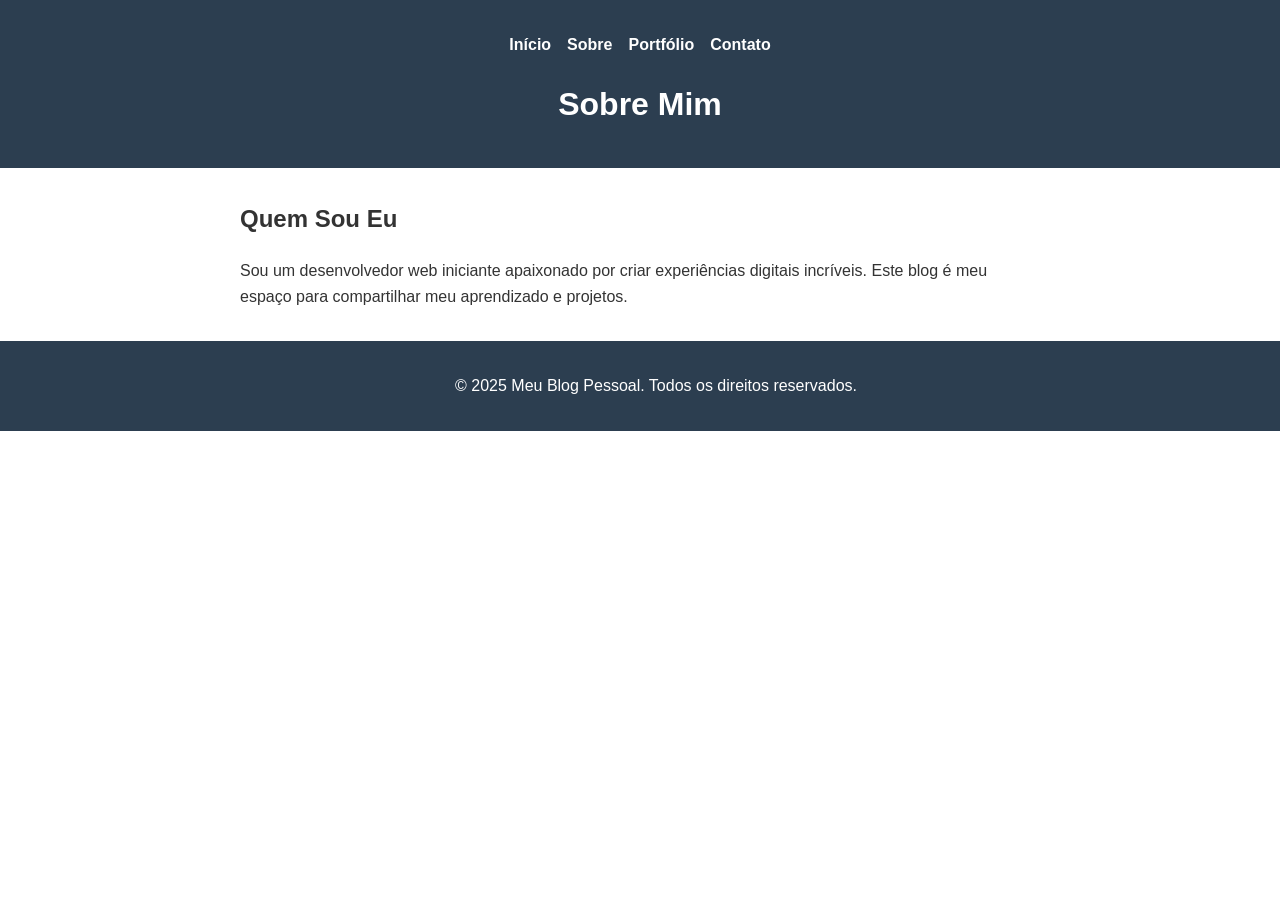
<file: about.html>
<!DOCTYPE html>
<html lang="pt-BR">
<head>
<meta charset="UTF-8">
<meta name="viewport" content="width=device-width, initial-scale=1.0">
<title>Sobre - Meu Blog Pessoal</title>
<link rel="stylesheet" href="assets/css/styles.css">
</head>
<body>
<header>
<nav>
<ul>
<li><a href="index.html">Início</a></li>
<li><a href="about.html">Sobre</a></li>
<li><a href="portfolio.html">Portfólio</a></li>
<li><a href="contact.html">Contato</a></li>
</ul>
</nav>
<h1>Sobre Mim</h1>
</header>
<main>
<section><h2>Quem Sou Eu</h2>
<p>Sou um desenvolvedor web iniciante apaixonado por criar experiências digitais incríveis.
Este blog é meu espaço para compartilhar meu aprendizado e projetos.</p>
</section>
</main>
<footer>
<p>&copy; 2025 Meu Blog Pessoal. Todos os direitos reservados.</p>
</footer>
<script src="assets/js/main.js"></script>
</body>
</html>
</file>
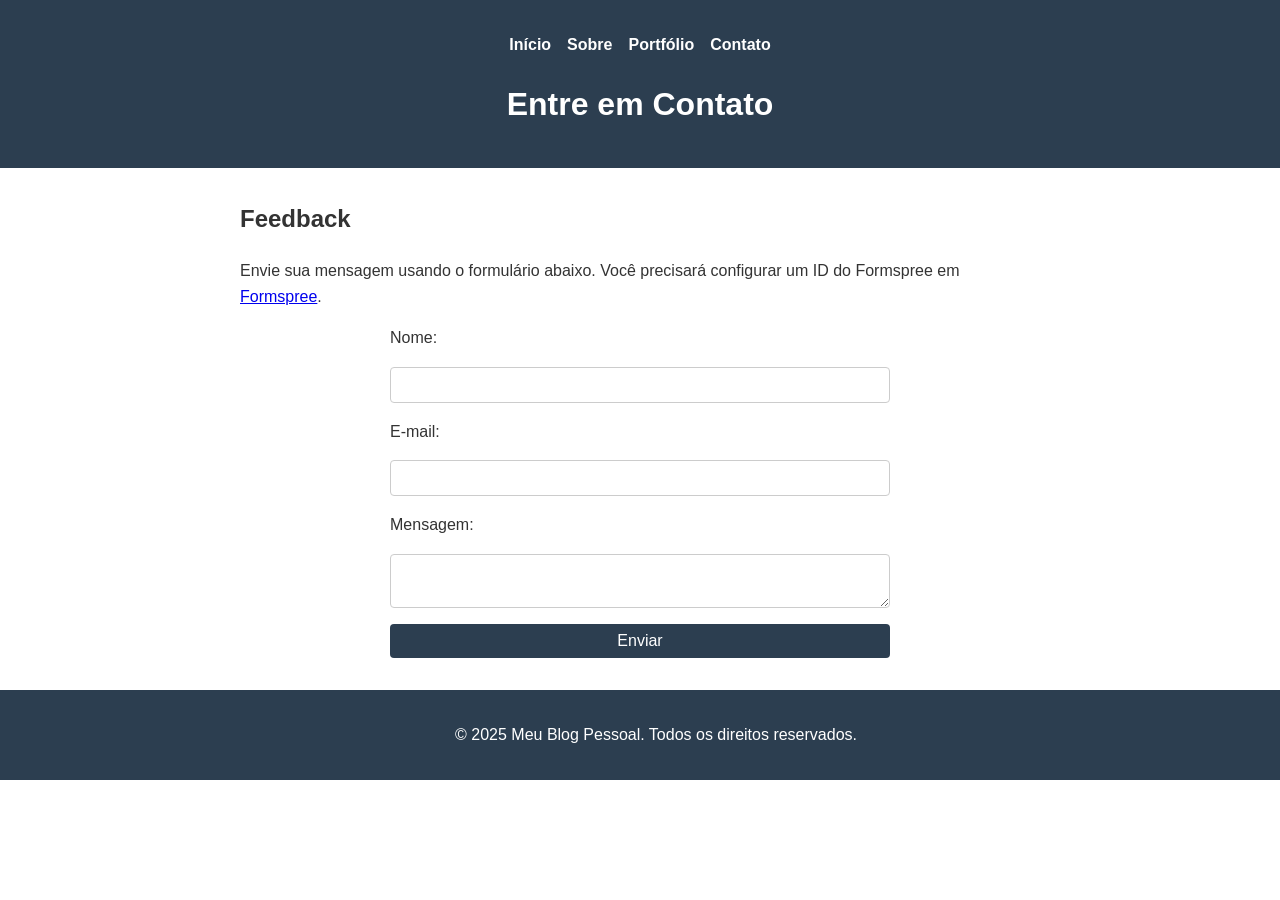
<file: contact.html>
<!DOCTYPE html>
<html lang="pt-BR">
<head>
<meta charset="UTF-8">
<meta name="viewport" content="width=device-width, initial-scale=1.0">
<title>Contato - Meu Blog Pessoal</title>
<link rel="stylesheet" href="assets/css/styles.css">
</head>
<body>
<header>
<nav>
<ul>
<li><a href="index.html">Início</a></li>
<li><a href="about.html">Sobre</a></li>
<li><a href="portfolio.html">Portfólio</a></li>
<li><a href="contact.html">Contato</a></li>
</ul>
</nav>
<h1>Entre em Contato</h1>
</header>
<main>
<section>
<h2>Feedback</h2>
<p>Envie sua mensagem usando o formulário abaixo. Você precisará configurar um ID do
Formspree em <a href="https://formspree.io">Formspree</a>.</p>
<form action="https://formspree.io/f/seu-id-formspree" method="POST">
<label for="name">Nome:</label>
<input type="text" id="name" name="name" required>
<label for="email">E-mail:</label>
<input type="email" id="email" name="email" required><label for="message">Mensagem:</label>
<textarea id="message" name="message" required></textarea>
<button type="submit">Enviar</button>
</form>
</section>
</main>
<footer>
<p>&copy; 2025 Meu Blog Pessoal. Todos os direitos reservados.</p>
</footer>
<script src="assets/js/main.js"></script>
</body>
</html>
</file>
<file: assets/css/styles.css>
body {
font-family: Arial, sans-serif;
margin: 0;
padding: 0;
line-height: 1.6;
color: #333;
}
header {
background-color: #2c3e50;
color: white;
padding: 1rem;
text-align: center;
}
nav ul {
list-style: none;padding: 0;
display: flex;
justify-content: center;
gap: 1rem;
}
nav ul li a {
color: white;
text-decoration: none;
font-weight: bold;
}
nav ul li a:hover {
text-decoration: underline;
}
main {
max-width: 800px;
margin: 2rem auto;
padding: 0 1rem;
}
.portfolio-grid {
display: grid;
grid-template-columns: repeat(auto-fit, minmax(250px, 1fr));
gap: 1rem;
}
.portfolio-item img,
.portfolio-item video {
max-width: 100%;
height: auto;border-radius: 8px;
}
form {
display: flex;
flex-direction: column;
gap: 1rem;
max-width: 500px;
margin: 0 auto;
}
input, textarea, button {
padding: 0.5rem;
border: 1px solid #ccc;
border-radius: 4px;
font-size: 1rem;
}
#search-bar {
width: 100%;
max-width: 500px;
margin-bottom: 1rem;
}
button {
background-color: #2c3e50;
color: white;
border: none;
cursor: pointer;
}
button:hover {background-color: #34495e;
}
footer {
background-color: #2c3e50;
color: white;
text-align: center;
padding: 1rem;
position: relative;
bottom: 0;
width: 100%;
}
.post {
margin-bottom: 2rem;
}
@media (max-width: 600px) {
nav ul {
flex-direction: column;
gap: 0.5rem;
}
}
</file>
